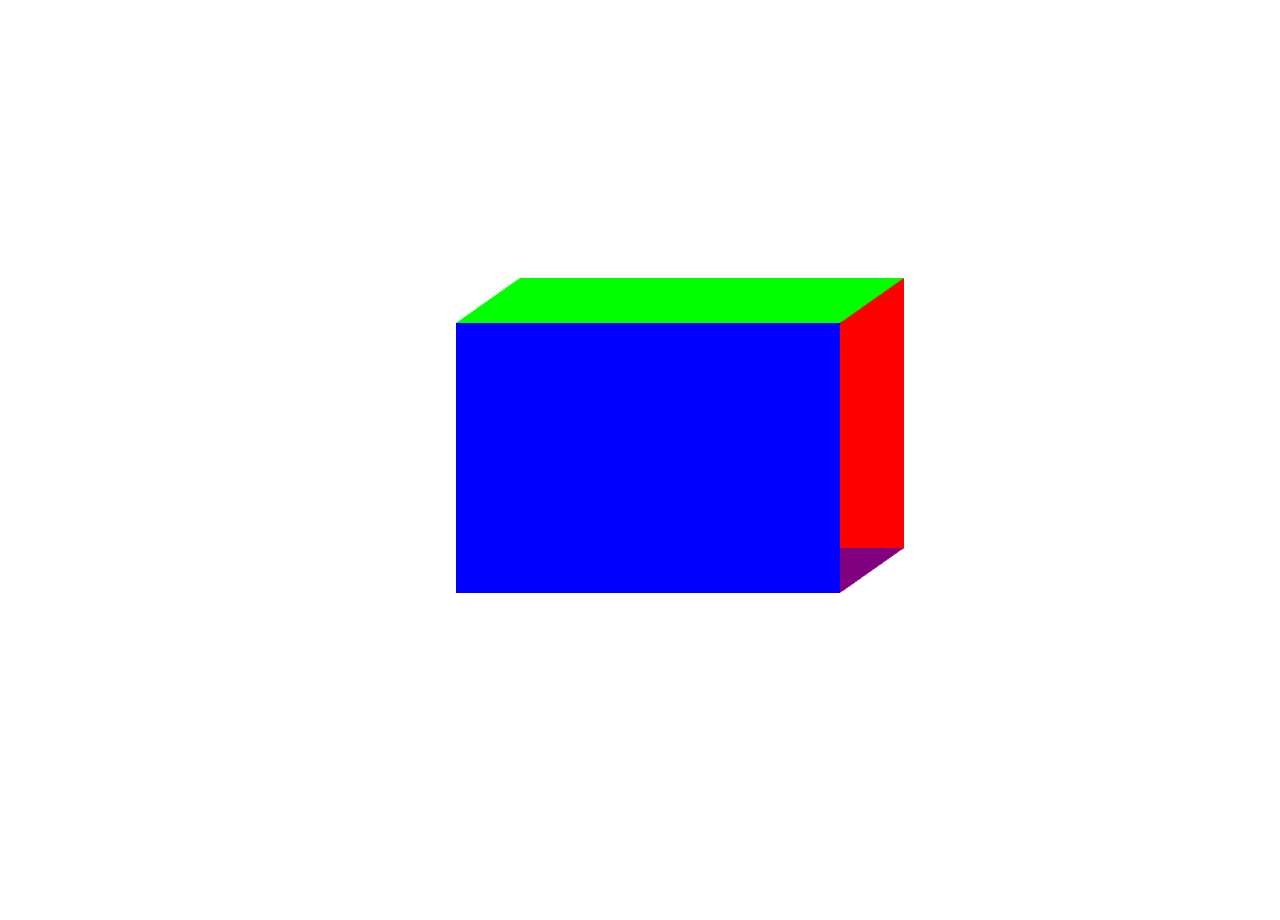
<file: Bab 3/index.html>
<!DOCTYPE html>

<html lang="en">
<head>
    <meta charset="UTF-8">
    <meta name="viewport" content="width=device-width, initial-scale=1.0">
    <title>WebGL Lesson 2: Third Dimension</title>
    <style>
        canvas {
            width: 100vw;
            height: 100vh;
        }
    </style>
</head>

<body>
    <canvas id="c" width="1920" height="1080"></canvas>
</body>
<script src="index.js"></script>
</html>
</file>
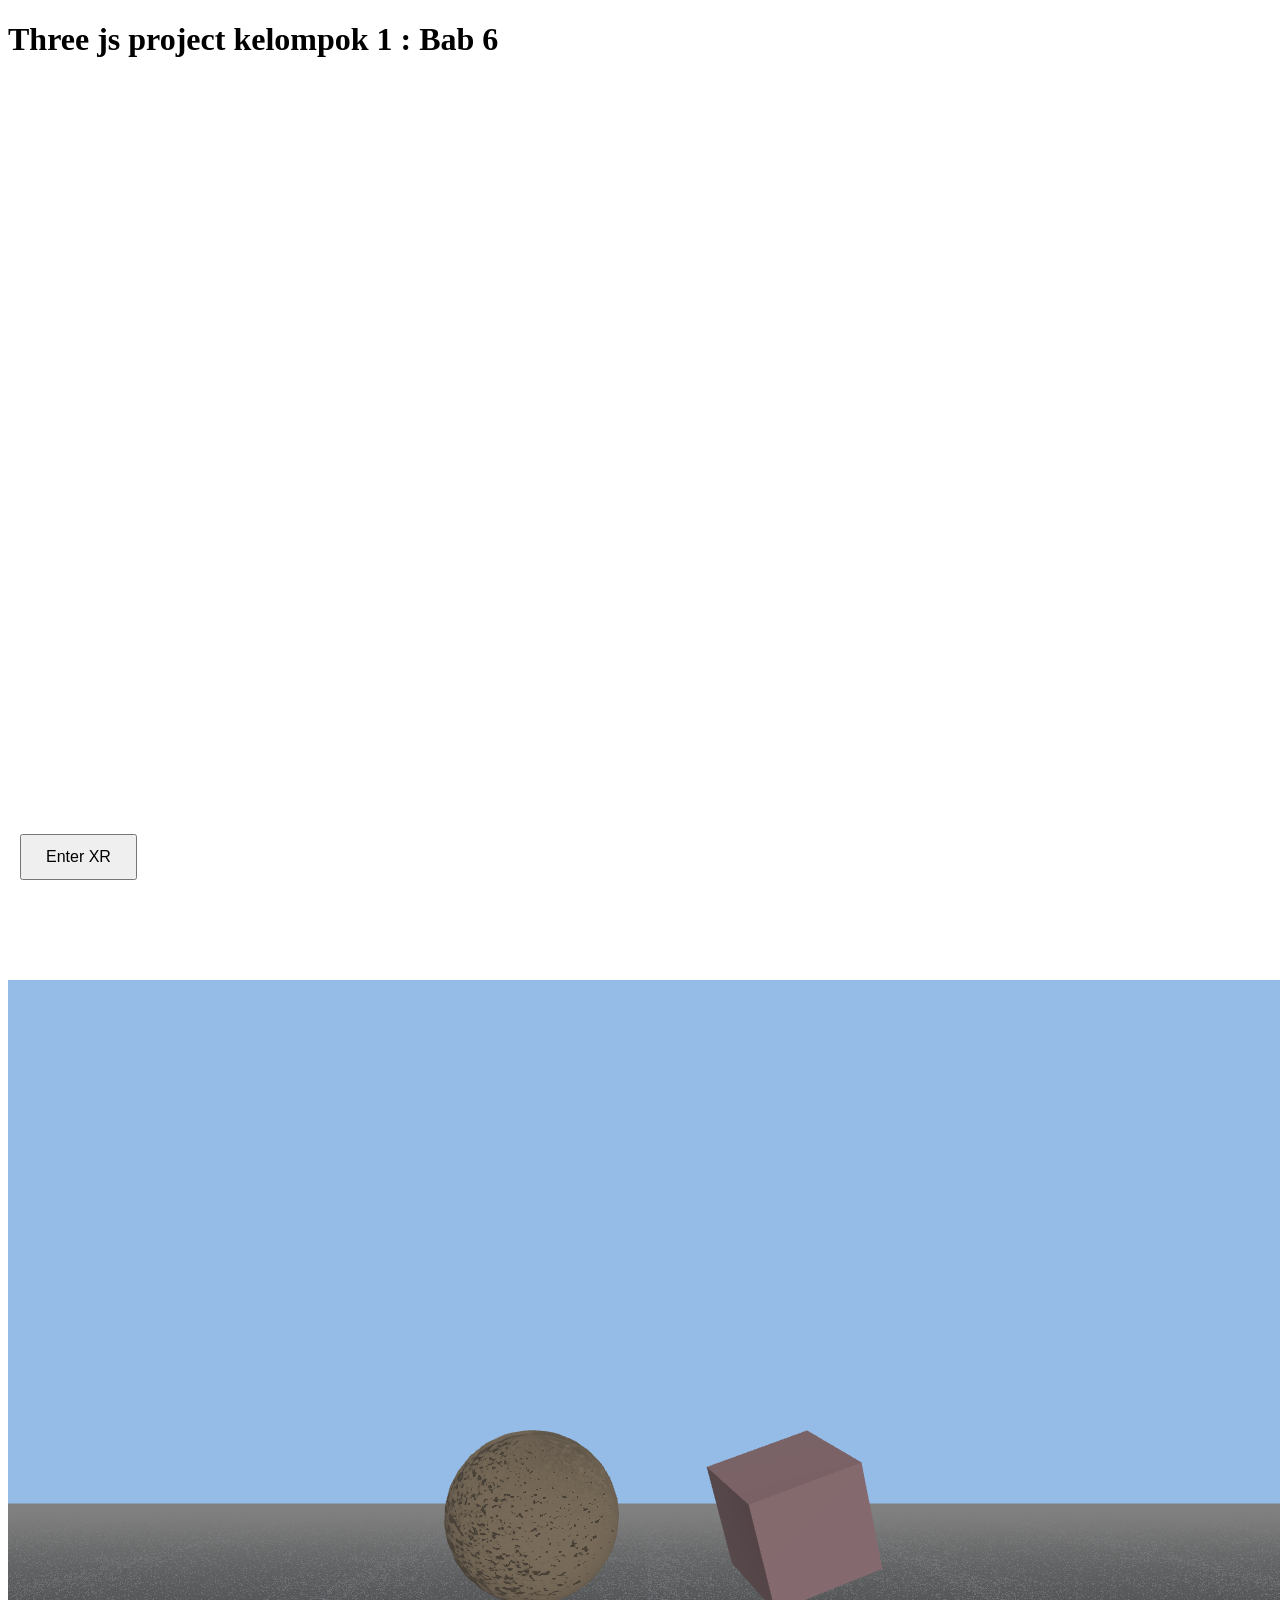
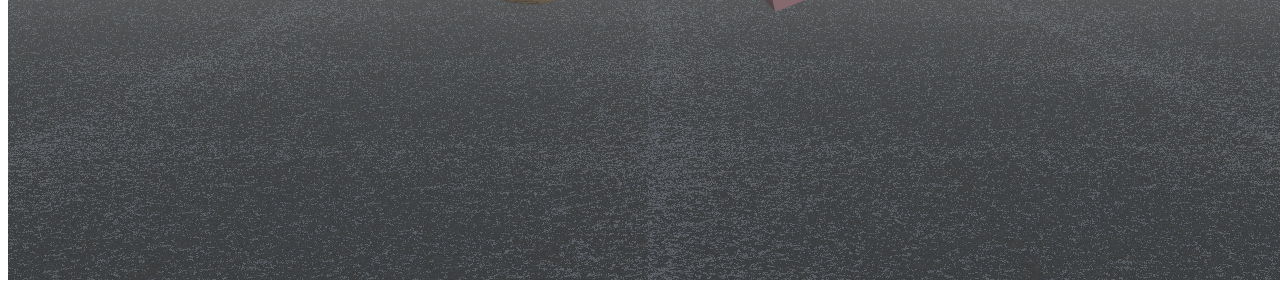
<file: Bab 6/index.html>
<!DOCTYPE html>
<html lang="en">
<head>
    <meta charset="UTF-8">
    <meta name="viewport" content="width=device-width, initial-scale=1.0">
    <title>Three.js VR</title>
        <style>
        #c {
            width: 100vw;
            height: 100vh;
            display: block;
        }
    </style>
    <script type="module" src="three.module.js"></script>
</head>
<body>
    <h1>Three js project kelompok 1 : Bab 6</h1>
    <canvas id="c"></canvas>
    <script type="module" src="VRButton.js"></script>
    <script type="module" src="index_xr.js"></script>
</body>
</html>
</file>
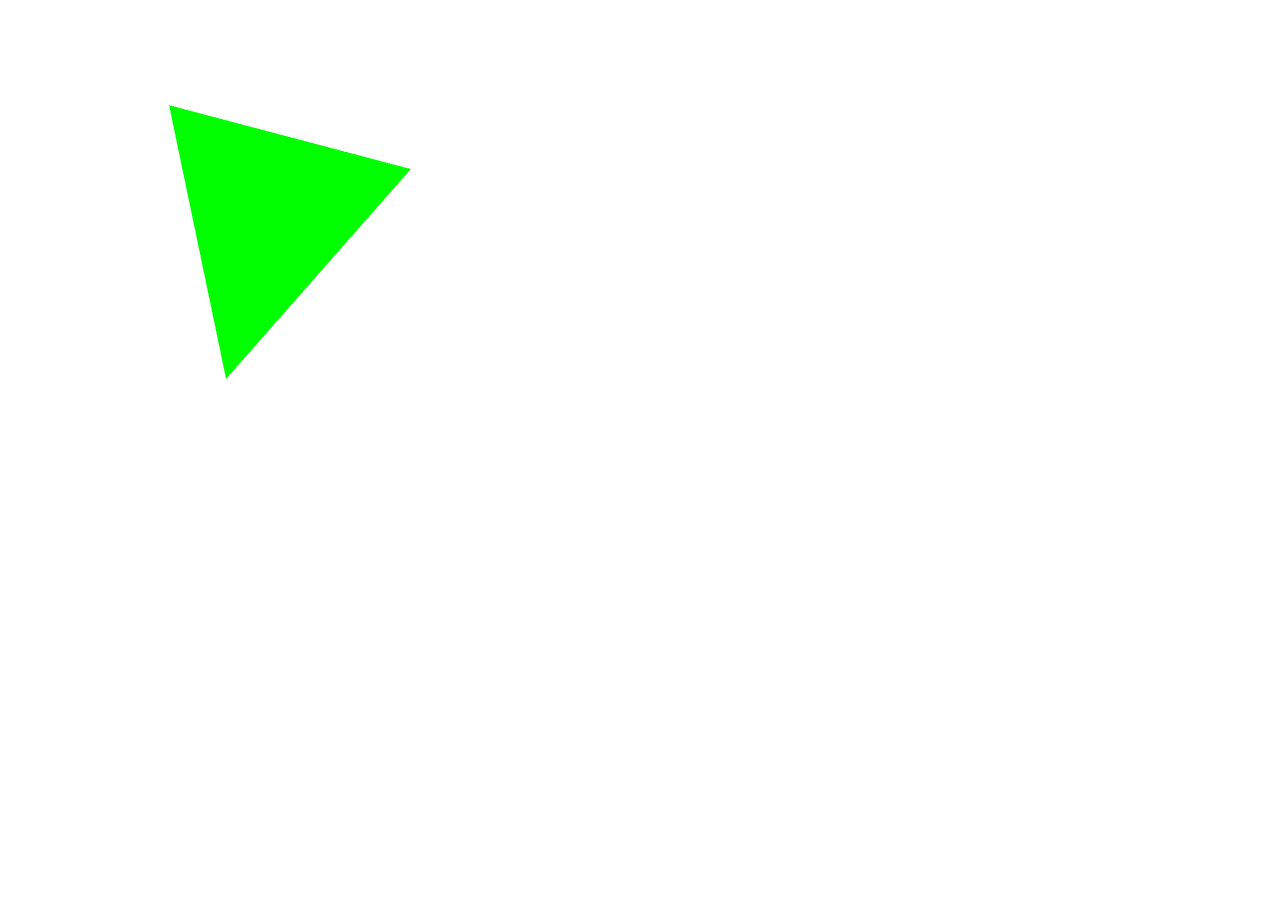
<file: Bab 4/Rotation/index.html>
<!DOCTYPE html>
<html lang="en">
<head>
    <meta charset="UTF-8">
    <meta name="viewport" content="width=device-width, initial-scale=1.0">
    <title>Triangle Rotation in WebGL</title>
    <style>
        canvas {
            width: 500px;
            height: 500px;
            /* border: 1px solid black; */
        }
    </style>
</head>
<body>
    <canvas id="glCanvas" width="500" height="500"></canvas>
    <script src="rotation.js"></script>
</body>
</html>
</file>
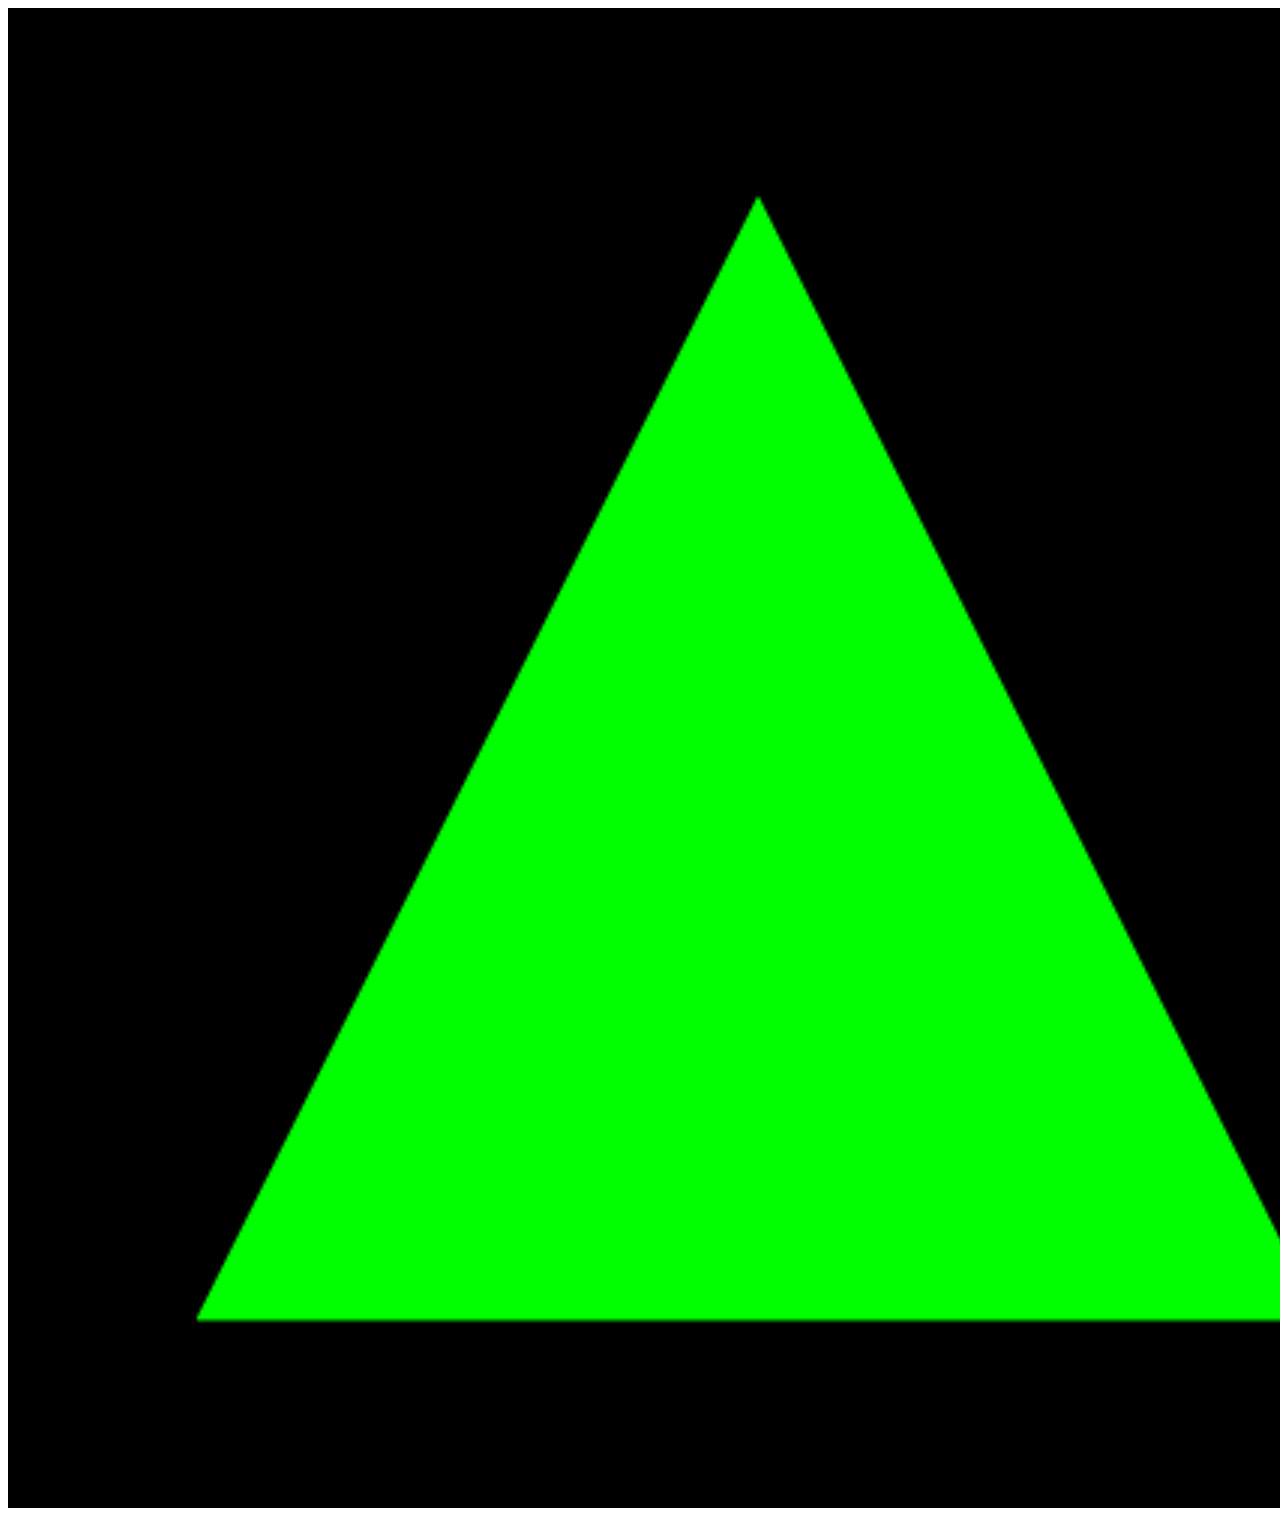
<file: Bab 4/Scalling/index.html>
<!DOCTYPE html>
<html lang="en">
<head>
    <meta charset="UTF-8">
    <meta name="viewport" content="width=device-width, initial-scale=1.0">
    <title>Triangle Scaling in WebGL</title>
    <style>
        canvas {
            width: 1500px;
            height: 1500px;
        }
    </style>
</head>
<body>
    <canvas id="glCanvas" width="500" height="500"></canvas>
    <script src="scalling.js"></script>
</body>
</html>
</file>
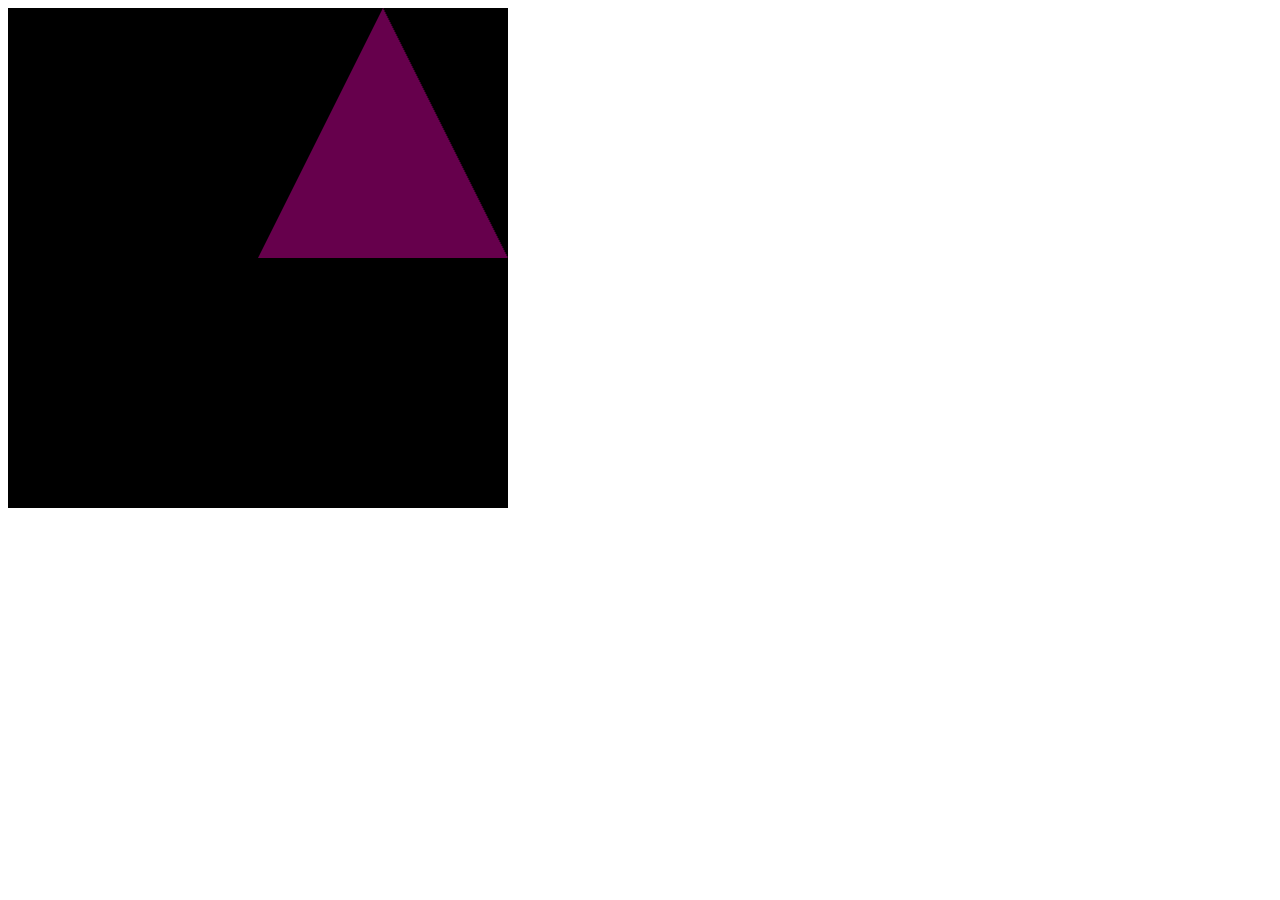
<file: Bab 4/Translation/index.html>
<!DOCTYPE html>
<html lang="en">
<head>
    <meta charset="UTF-8">
    <meta name="viewport" content="width=device-width, initial-scale=1.0">
    <title>Triangle Translation in WebGL</title>
    <style>
        canvas {
            width: 500px;
            height: 500px;
        }
    </style>
</head>
<body>
    <canvas id="glCanvas" width="500" height="500"></canvas>
    <script src="translation.js"></script>
</body>
</html>
</file>
